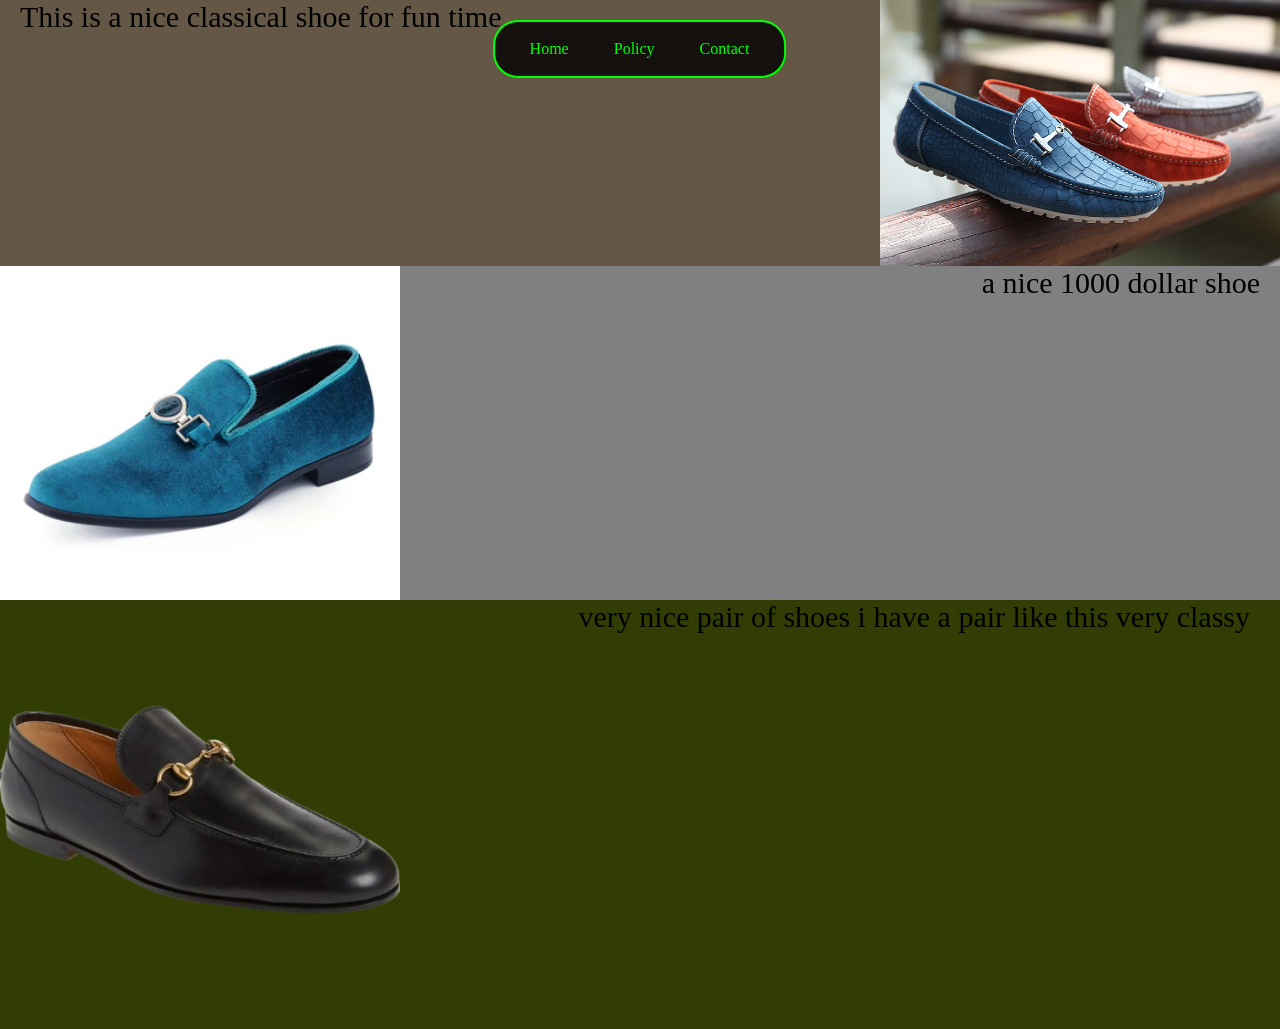
<file: index.html>
<!DOCTYPE html>
<html lang="en">
<head>
    <meta charset="UTF-8">
    <meta name="viewport" content="width=device-width, initial-scale=1.0">
    <title>sebastians shoes</title>    
    <link rel="stylesheet" href="style.css">
</head>
<body>
    <div class="hud-nav">
    <a href="index.html">Home</a>
    <a href="policy.html">Policy</a>
    <a href="contact.html">Contact</a>
</div>

 <div class="header">
    
    
 </div>
    
    <div class="card1">
        <p>
            This is a nice classical shoe for fun time 
        </p>
        <img id="shoe1" src="mensshoes.jpg">
    </div>
    
     
    <div class="card2">
        <p>
            a nice 1000 dollar shoe 
        </p>
        <img id="shoe2" src="blueshoe.webp">
    </div>
    
    <div class="card4">
        <img src="another-removebg-preview.png" > 
        <p>
            very nice pair of shoes i have a pair like this very classy
        </p> 
    </div>


    
</body>
</file>
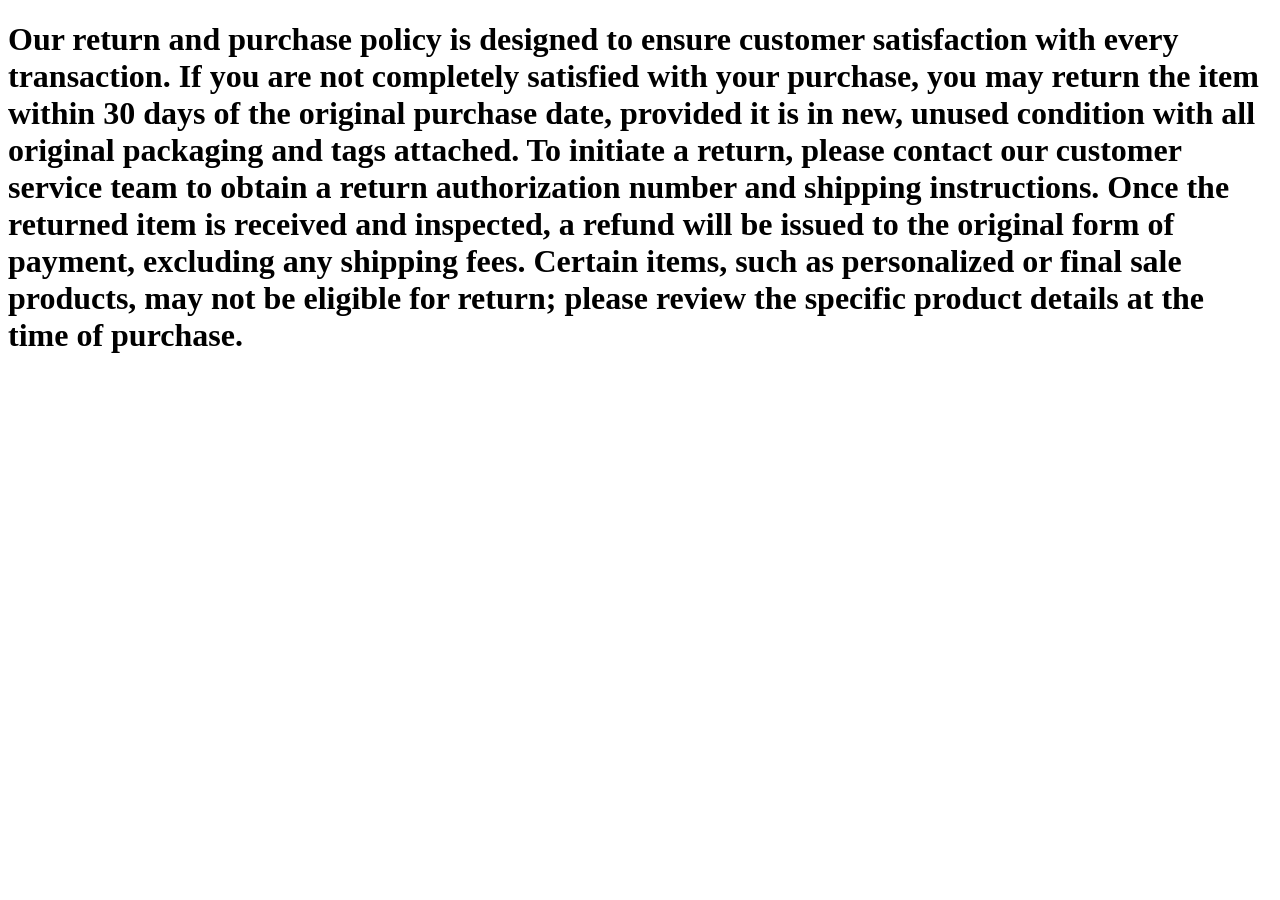
<file: policy.html>
<!DOCTYPE html>
<html lang="en">
<head>
    <meta charset="UTF-8">
    <meta name="viewport" content="width=device-width, initial-scale=1.0">
    <title>Document</title>
</head>
<body>
    <h1>Our return and purchase policy is designed to ensure customer satisfaction with every transaction. If you are not completely satisfied with your purchase, you may return the item within 30 days of the original purchase date, provided it is in new, unused condition with all original packaging and tags attached. To initiate a return, please contact our customer service team to obtain a return authorization number and shipping instructions. Once the returned item is received and inspected, a refund will be issued to the original form of payment, excluding any shipping fees. Certain items, such as personalized or final sale products, may not be eligible for return; please review the specific product details at the time of purchase.</h1>
</body>
</html>
</file>
<file: style.css>
* {
    margin: 0px;
}

.card1 {
    background-color: rgb(101, 87, 69);
    display: flex;
    flex-direction: row;
    justify-content: space-between;
}

.card1 img {
    width: 400px;
}

.card1 p {
    font-size: 30px;
    padding-left: 20px;
}


.card2 {
    background-color: gray;
    display: flex;
    flex-direction: row-reverse;
    justify-content: space-between;
}
.card2 img {
    width: 400px;
    
}
 .card2 p {
    font-size: 30px;
    padding-right: 20px;
 }

 .card3 p {
    font-size: 30px;
    padding-left: 20px;
 }

.card4 img {
    width: 400px; ;  
    
}

.card4 {
    background-color: rgb(50, 61, 5);
    display: flex;
    flex-direction:row ;
    justify-content: space-between ;
}


.card4 P {
    font-size: 30px;
    padding-right:30px;
}

img {
    transition: box-shadow 0.3s ease;
}

img:hover {
    box-shadow: 0 8px 16px rgba(0,0,0,0.3);
}

.hud-nav {
    position: fixed;
    top: 20px;
    left: 50%;
    transform: translateX(-50%);
    background: rgba(0, 0, 0, 0.8);
    border: 2px solid #00ff00;
    border-radius: 25px;
    padding: 10px 20px;
    display: flex;
    gap: 15px;
    z-index: 100;
}

.hud-nav a {
    color: #00ff00;
    text-decoration: none;
    padding: 8px 15px;
    border-radius: 15px;
    transition: all 0.3s;
}

.hud-nav a:hover {
    background: #00ff00;
    color: black;
}
</file>
